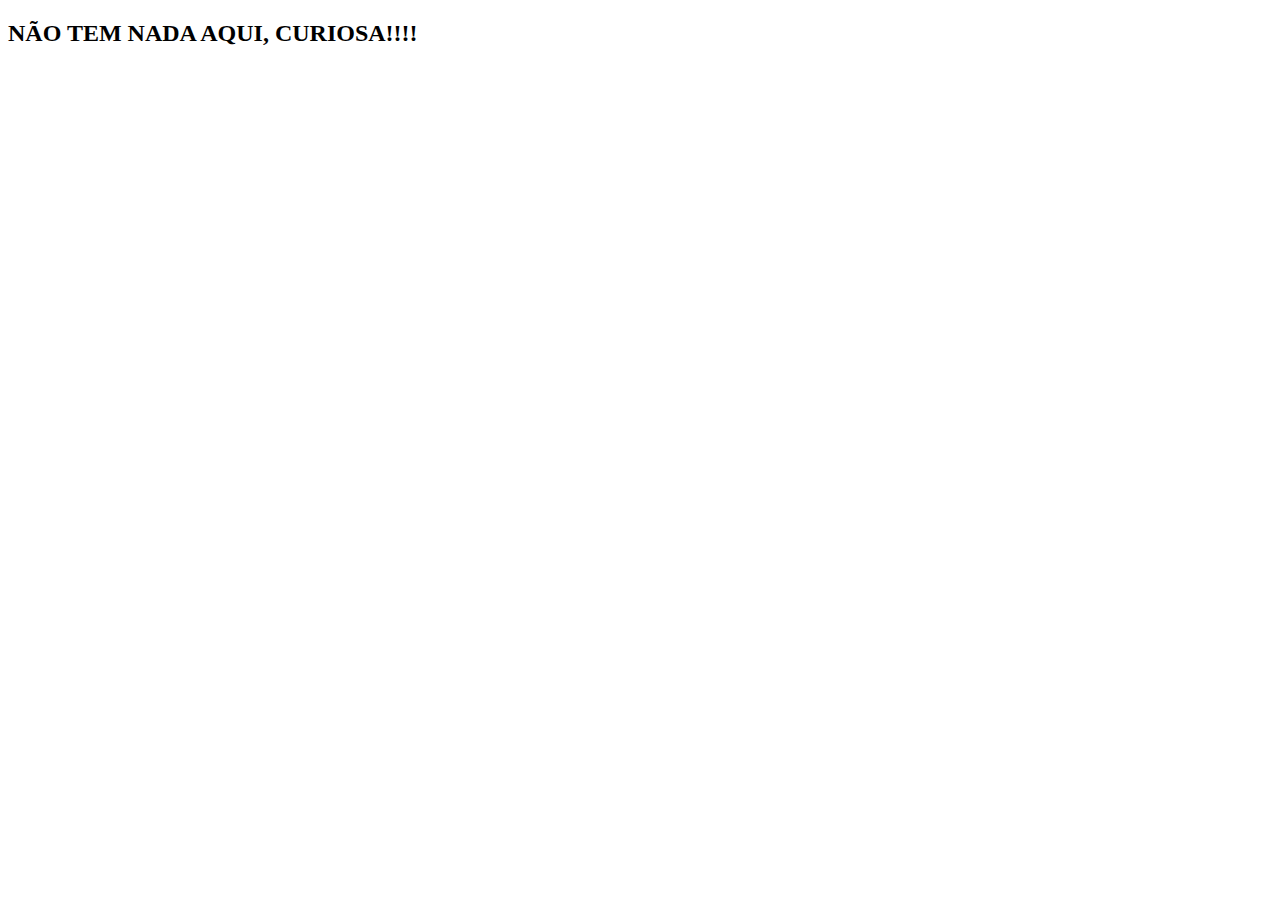
<file: request/nadaAqui.html>
<!DOCTYPE html>
<html lang="en">
<head>
    <meta charset="UTF-8">
    <meta http-equiv="X-UA-Compatible" content="IE=edge">
    <meta name="viewport" content="width=device-width, initial-scale=1.0">
    <title>Nothing</title>
</head>
<body>
    <h2>NÃO TEM NADA AQUI, CURIOSA!!!!</h2>
</body>
</html>
</file>
